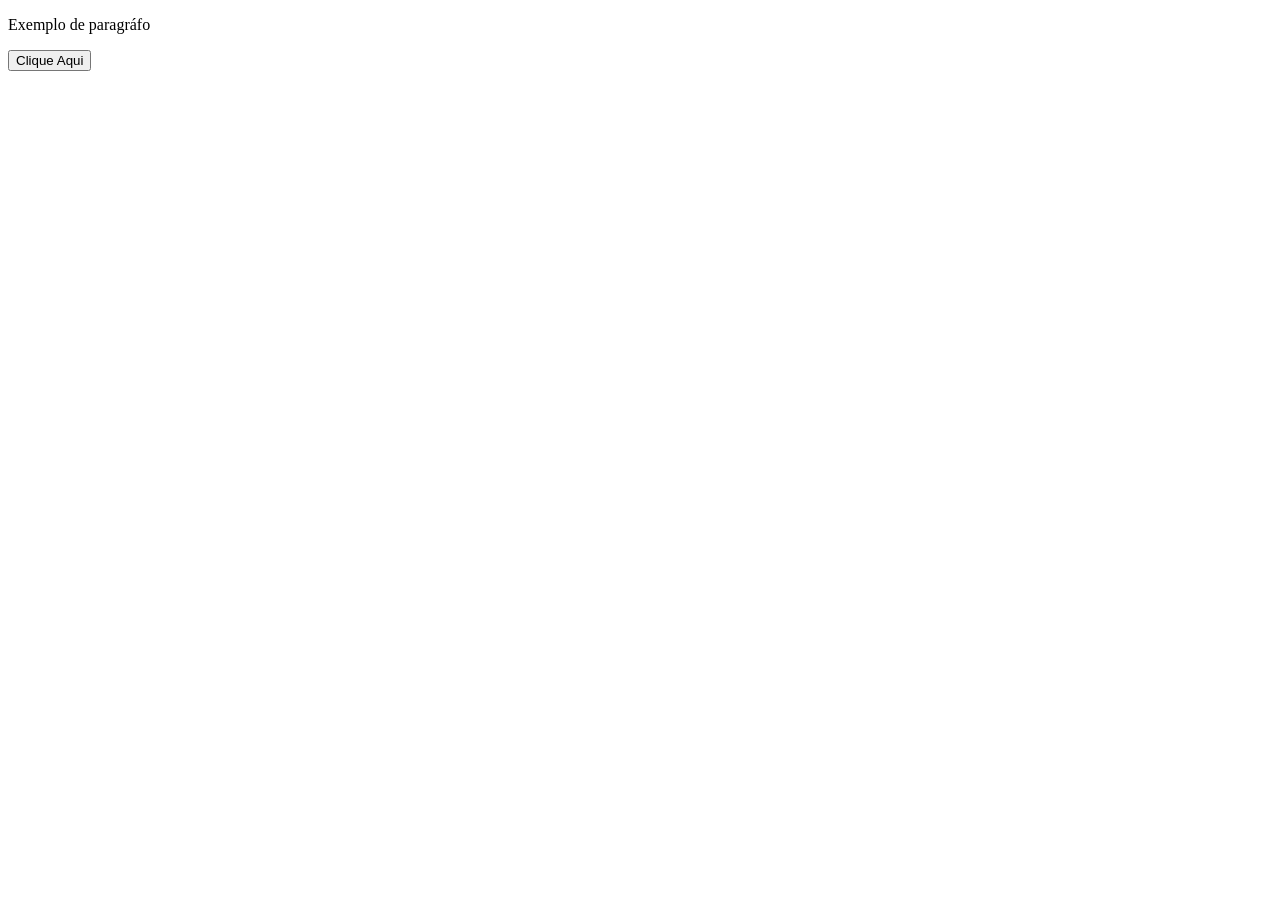
<file: DOM/index.html>
<!DOCTYPE html>
<html lang="pt-br">
<head>
    <meta charset="UTF-8">
    <meta name="viewport" content="width=device-width, initial-scale=1.0">
    <title>DOM</title>
    <script src="./script.js" defer></script>
</head>
<body>
    <p id="paragrafo">Exemplo de paragráfo</p>
    <button id="btn">Clique Aqui</button>
</body>
</html>
</file>
